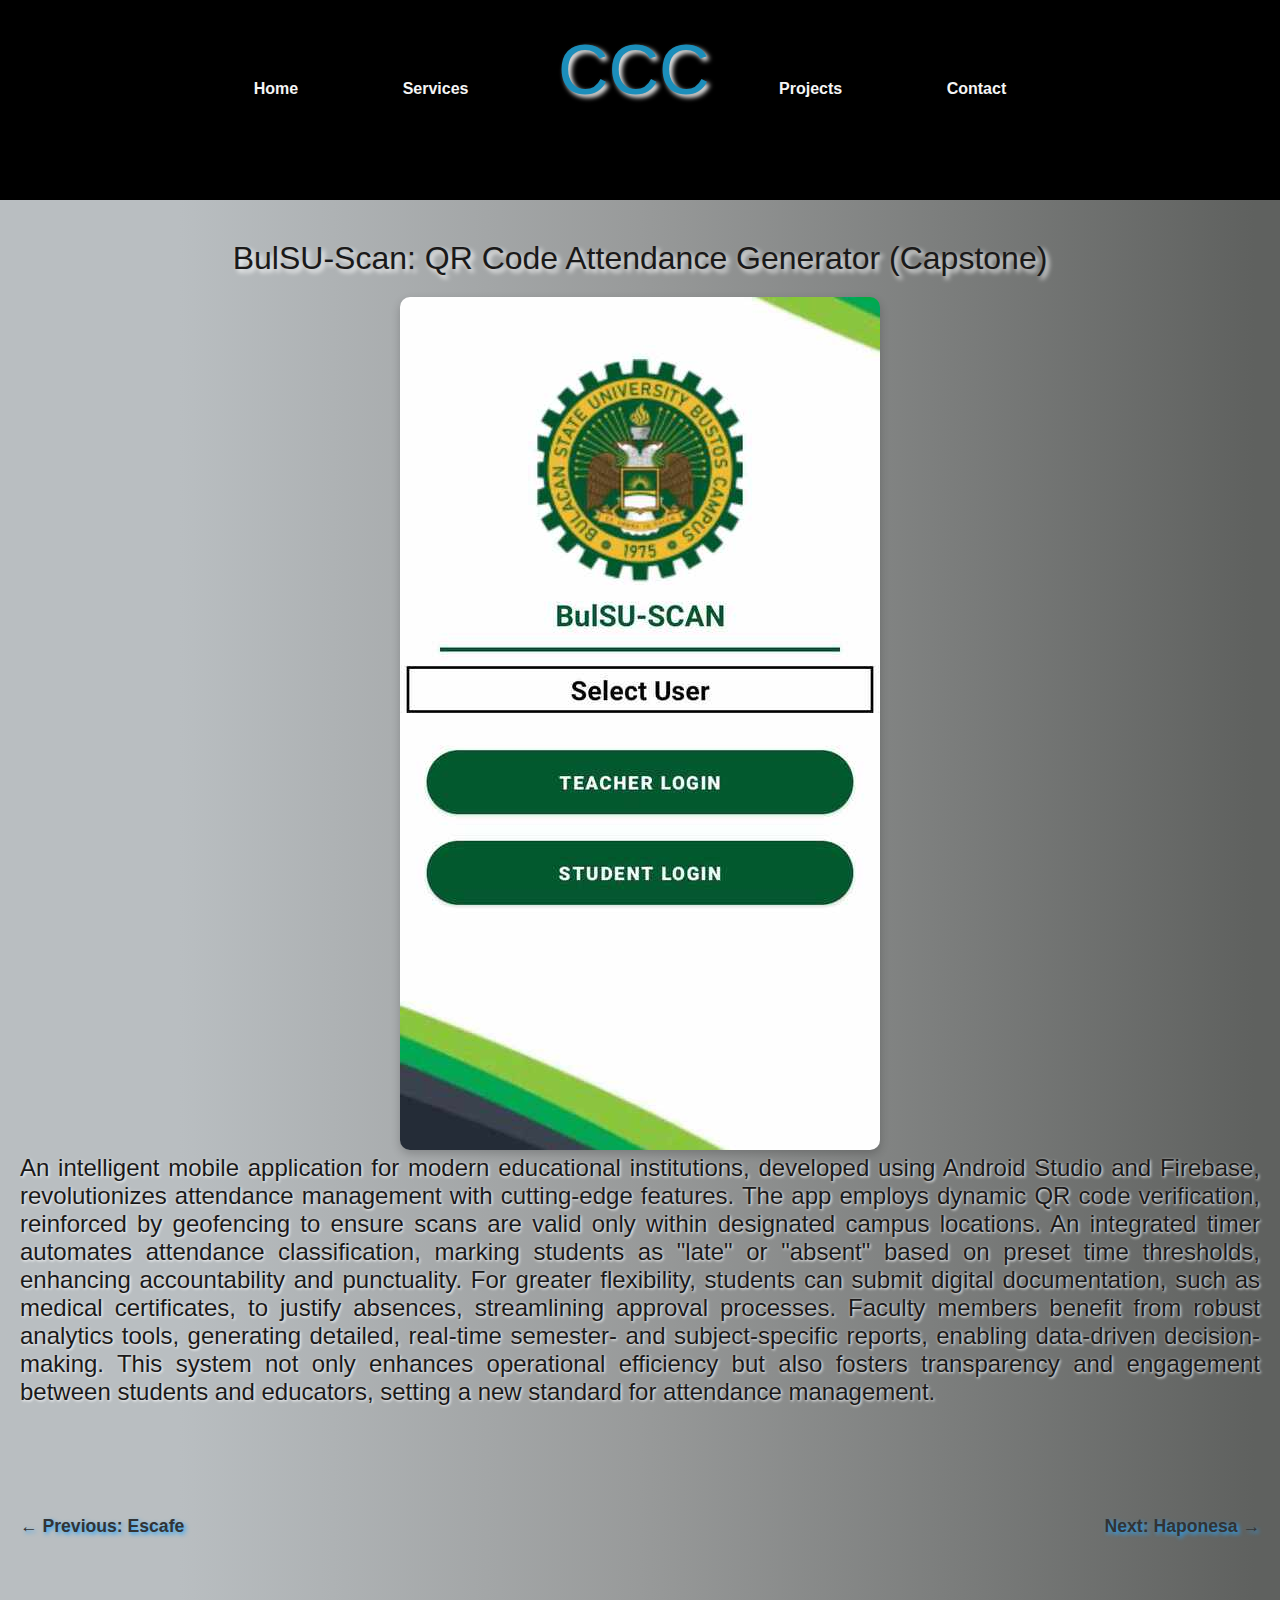
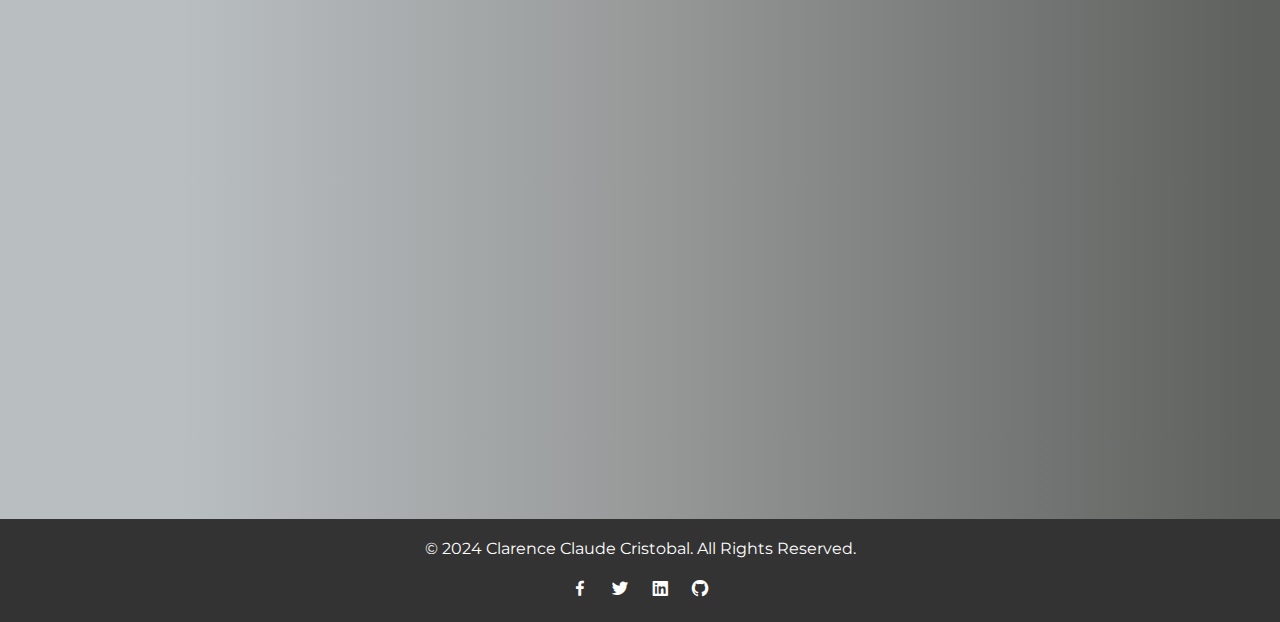
<file: bulsu.html>
<!DOCTYPE html>
<html lang="en">
<head>
    <meta charset="UTF-8">
    <meta name="viewport" content="width=device-width, initial-scale=1.0">
    <title>BulSU-Scan: QR Code Attendance Generator</title>
    <link rel="shortcut icon" type="image/png" href="images/icon.png">
    <link rel="preconnect" href="https://fonts.googleapis.com">
    <link rel="preconnect" href="https://fonts.gstatic.com" crossorigin>
    <link href="https://fonts.googleapis.com/css2?family=Montserrat:ital,wght@0,100..900;1,100..900&display=swap" rel="stylesheet">
    <link rel="stylesheet" href="style.css">
    <link href='https://unpkg.com/boxicons@2.1.4/css/boxicons.min.css' rel='stylesheet'>
    <link rel="stylesheet" href="https://cdnjs.cloudflare.com/ajax/libs/font-awesome/5.15.4/css/all.min.css">
</head>
<body>
<header>
    <nav class="nav">
        <div class="navi" id="home">
            <span class="menu-icon" id="menu-icon">&#9776;</span>
            <ul id="nav-ul">
                <li><a href="index.html">Home</a></li>
                <li><a href="#services">Services</a></li>
                <li><h1 class="ccc">CCC</h1></li>
                <li><a href="#porty">Projects</a></li>
                <li><a href="#contact-info">Contact</a></li>
            </ul>
        </div>
    </nav>
</header>

<main>
    <!-- Project Display -->
    <section class="project-display">
        <h1>BulSU-Scan: QR Code Attendance Generator (Capstone)</h1>
        <img src="images/BulSU-SCAN Home.jpg" alt="Bulsu-Scan Project">
        <p>An intelligent mobile application for modern educational institutions, developed using Android Studio and Firebase, revolutionizes attendance management with cutting-edge features. The app employs dynamic QR code verification, reinforced by geofencing to ensure scans are valid only within designated campus locations. An integrated timer automates attendance classification, marking students as "late" or "absent" based on preset time thresholds, enhancing accountability and punctuality.

            For greater flexibility, students can submit digital documentation, such as medical certificates, to justify absences, streamlining approval processes. Faculty members benefit from robust analytics tools, generating detailed, real-time semester- and subject-specific reports, enabling data-driven decision-making. This system not only enhances operational efficiency but also fosters transparency and engagement between students and educators, setting a new standard for attendance management.</p>

    </section>

    <!-- Navigation Buttons -->
    <section class="project-navigation">
        <!-- Previous Project -->
        <div class="nav-prev">
            <a href="escafe.html">
                <p>&larr; Previous: Escafe</p>
            </a>
        </div>

        <!-- Next Project -->
        <div class="nav-next">
            <a href="haponesa.html">
                <p>Next: Haponesa &rarr;</p>
            </a>
        </div>
    </section>
</main>
</main>

<!-- Contact Info -->
<div class="contact-info-section animate-on-scroll" id="contact-info">
    <h2>Contact Information</h2>
    <div class="contact-info">
        <div class="contact-item">
            <i class="fas fa-map-marker-alt"></i>
            <h4>Address</h4>
            <p>Santa Maria, Bulacan</p>
        </div>
        <div class="contact-item">
            <i class="fas fa-phone-alt"></i>
            <h4>Phone</h4>
            <p>+63 9285327549</p>
        </div>
        <div class="contact-item">
            <i class="fas fa-envelope"></i>
            <h4>Email</h4>
            <p>claudecloud9@gmail.com</p>
        </div>
    </div>
</div>

<!-- Footer -->
<footer>
    <div class="footer-content" id="contact">
        <p>&copy; 2024 Clarence Claude Cristobal. All Rights Reserved.</p>
        <ul class="socials">
            <li><a href="https://www.facebook.com/clarencecrstbl" target="_blank"><i class='bx bxl-facebook'></i></a></li>
            <li><a href="https://twitter.com/fallenclaudes" target="_blank"><i class='bx bxl-twitter'></i></a></li>
            <li><a href="https://www.linkedin.com/in/clarence-claude-cristobal-a99aab280/" target="_blank"><i class='bx bxl-linkedin-square'></i></a></li>
            <li><a href="https://github.com/fallenclaudes" target="_blank"><i class='bx bxl-github'></i></a></li>
        </ul>
        <script src="main.js"></script>
    </div>
</footer>
</body>
</html>
</file>
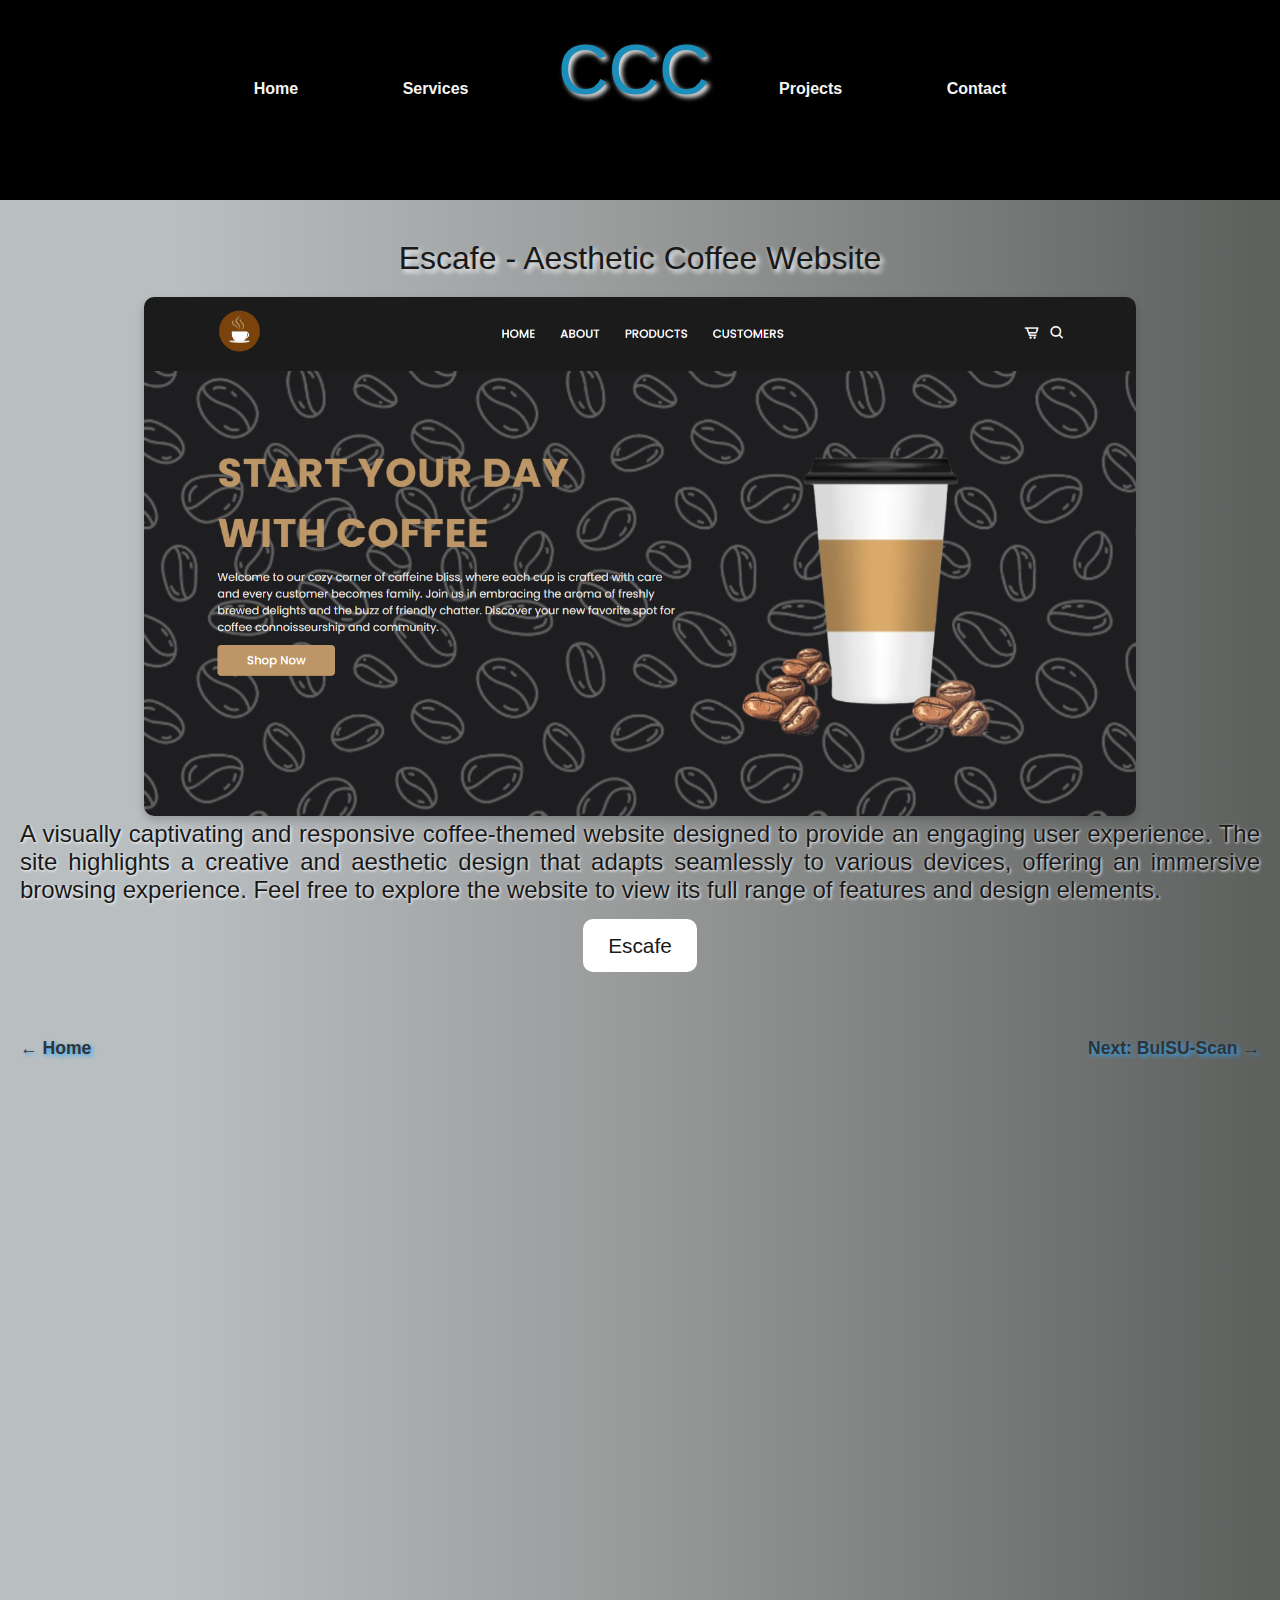
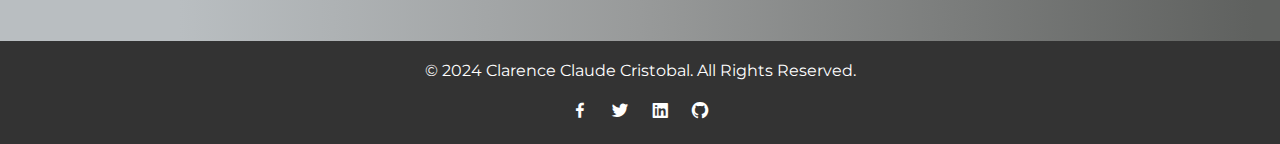
<file: escafe.html>
<!DOCTYPE html>
<html lang="en">
<head>
    <meta charset="UTF-8">
    <meta name="viewport" content="width=device-width, initial-scale=1.0">
    <title>Escafe - Coffee Website</title>
    <link rel="shortcut icon" type="image/png" href="images/icon.png">
    <link rel="preconnect" href="https://fonts.googleapis.com">
    <link rel="preconnect" href="https://fonts.gstatic.com" crossorigin>
    <link href="https://fonts.googleapis.com/css2?family=Montserrat:ital,wght@0,100..900;1,100..900&display=swap" rel="stylesheet">
    <link rel="stylesheet" href="style.css">
    <link href='https://unpkg.com/boxicons@2.1.4/css/boxicons.min.css' rel='stylesheet'>
    <link rel="stylesheet" href="https://cdnjs.cloudflare.com/ajax/libs/font-awesome/5.15.4/css/all.min.css">
</head>
<body>
<header>
    <nav class="nav">
        <div class="navi" id="home">
            <span class="menu-icon" id="menu-icon">&#9776;</span>
            <ul id="nav-ul">
                <li><a href="index.html">Home</a></li>
                <li><a href="#services">Services</a></li>
                <li><h1 class="ccc">CCC</h1></li>
                <li><a href="#porty">Projects</a></li>
                <li><a href="#contact-info">Contact</a></li>
            </ul>
        </div>
    </nav>
</header>

<main>
    <!-- Project Display -->
    <section class="project-display">
        <h1>Escafe - Aesthetic Coffee Website</h1>
        <img src="images/escafe home.png" alt="Escafe Project">
        <p>A visually captivating and responsive coffee-themed website designed to provide an engaging user experience. The site highlights a creative and aesthetic design that adapts seamlessly to various devices, offering an immersive browsing experience. Feel free to explore the website to view its full range of features and design elements.</p>

        <a href="https://escafe.netlify.app">Escafe</a>
    </section>

    <!-- Navigation Buttons -->
    <section class="project-navigation">
        <!-- Previous Project -->
        <div class="nav-prev">
            <a href="index.html">
                <p>&larr; Home</p>
            </a>
        </div>

        <!-- Next Project -->
        <div class="nav-next">
            <a href="bulsu.html">
                <p>Next: BulSU-Scan &rarr;</p>
            </a>
        </div>
    </section>
</main>
</main>

<!-- Contact Info -->
<div class="contact-info-section animate-on-scroll" id="contact-info">
    <h2>Contact Information</h2>
    <div class="contact-info">
        <div class="contact-item">
            <i class="fas fa-map-marker-alt"></i>
            <h4>Address</h4>
            <p>Santa Maria, Bulacan</p>
        </div>
        <div class="contact-item">
            <i class="fas fa-phone-alt"></i>
            <h4>Phone</h4>
            <p>+63 9285327549</p>
        </div>
        <div class="contact-item">
            <i class="fas fa-envelope"></i>
            <h4>Email</h4>
            <p>claudecloud9@gmail.com</p>
        </div>
    </div>
</div>

<!-- Footer -->
<footer>
    <div class="footer-content" id="contact">
        <p>&copy; 2024 Clarence Claude Cristobal. All Rights Reserved.</p>
        <ul class="socials">
            <li><a href="https://www.facebook.com/clarencecrstbl" target="_blank"><i class='bx bxl-facebook'></i></a></li>
            <li><a href="https://twitter.com/fallenclaudes" target="_blank"><i class='bx bxl-twitter'></i></a></li>
            <li><a href="https://www.linkedin.com/in/clarence-claude-cristobal-a99aab280/" target="_blank"><i class='bx bxl-linkedin-square'></i></a></li>
            <li><a href="https://github.com/fallenclaudes" target="_blank"><i class='bx bxl-github'></i></a></li>
        </ul>
        <script src="main.js"></script>
    </div>
</footer>
</body>
</html>
</file>
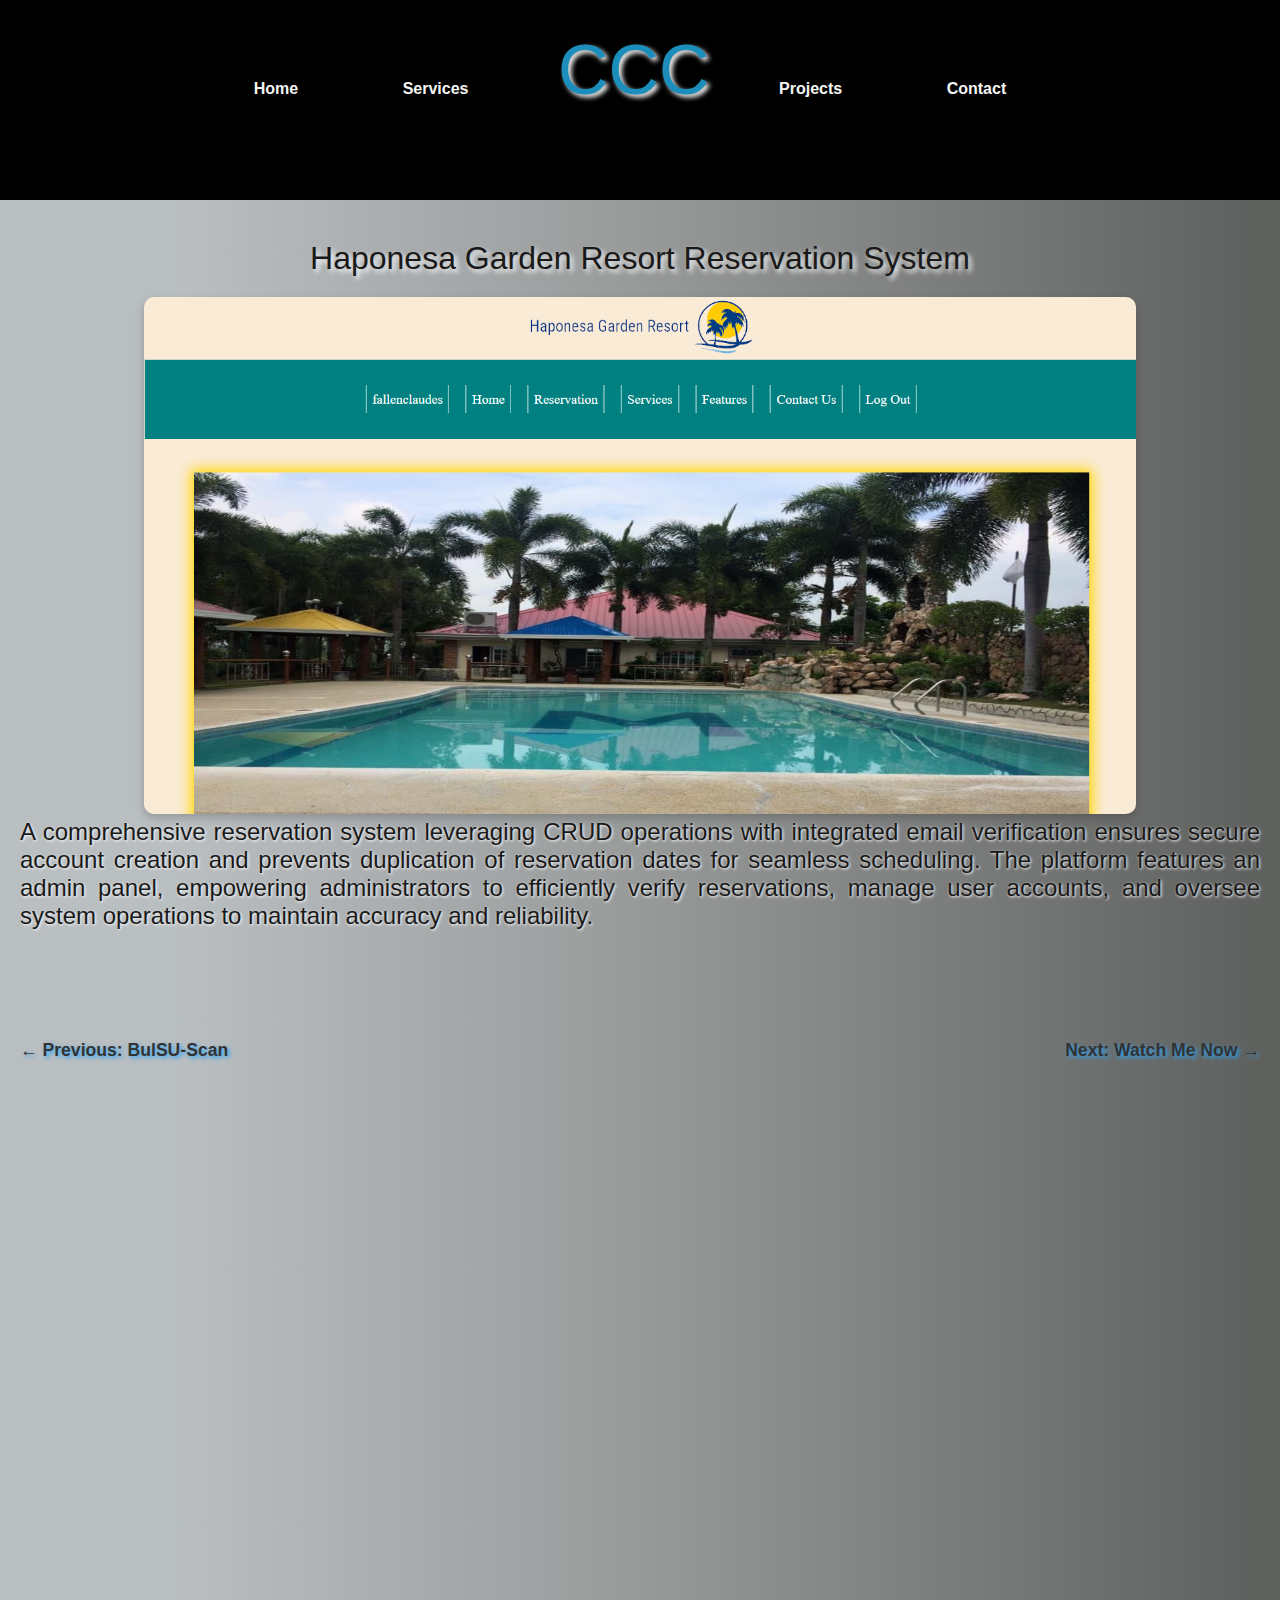
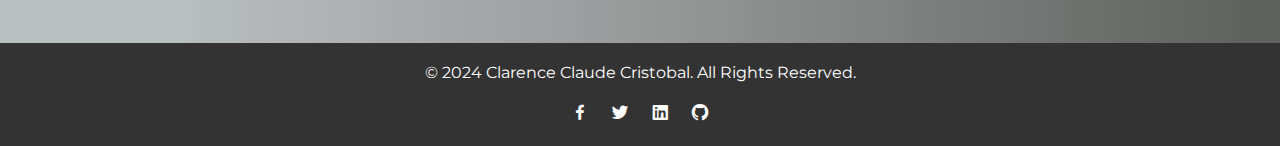
<file: haponesa.html>
<!DOCTYPE html>
<html lang="en">
<head>
    <meta charset="UTF-8">
    <meta name="viewport" content="width=device-width, initial-scale=1.0">
    <title>Haponesa Reservation System</title>
    <link rel="shortcut icon" type="image/png" href="images/icon.png">
    <link rel="preconnect" href="https://fonts.googleapis.com">
    <link rel="preconnect" href="https://fonts.gstatic.com" crossorigin>
    <link href="https://fonts.googleapis.com/css2?family=Montserrat:ital,wght@0,100..900;1,100..900&display=swap" rel="stylesheet">
    <link rel="stylesheet" href="style.css">
    <link href='https://unpkg.com/boxicons@2.1.4/css/boxicons.min.css' rel='stylesheet'>
    <link rel="stylesheet" href="https://cdnjs.cloudflare.com/ajax/libs/font-awesome/5.15.4/css/all.min.css">
</head>
<body>
<header>
    <nav class="nav">
        <div class="navi" id="home">
            <span class="menu-icon" id="menu-icon">&#9776;</span>
            <ul id="nav-ul">
                <li><a href="index.html">Home</a></li>
                <li><a href="#services">Services</a></li>
                <li><h1 class="ccc">CCC</h1></li>
                <li><a href="#porty">Projects</a></li>
                <li><a href="#contact-info">Contact</a></li>
            </ul>
        </div>
    </nav>
</header>

<main>
    <!-- Project Display -->
    <section class="project-display">
        <h1>Haponesa Garden Resort Reservation System</h1>
        <img src="images/Homepage Haponesa Reservation System.png" alt="Haponesa Project">
        <p> A comprehensive reservation system leveraging CRUD operations with integrated email verification ensures secure account creation and prevents duplication of reservation dates for seamless scheduling. The platform features an admin panel, empowering administrators to efficiently verify reservations, manage user accounts, and oversee system operations to maintain accuracy and reliability.</p>

    </section>

    <!-- Navigation Buttons -->
    <section class="project-navigation">
        <!-- Previous Project -->
        <div class="nav-prev">
            <a href="bulsu.html">
                <p>&larr; Previous: BulSU-Scan</p>
            </a>
        </div>

        <!-- Next Project -->
        <div class="nav-next">
            <a href="watchmenow.html">
                <p>Next: Watch Me Now &rarr;</p>
            </a>
        </div>
    </section>
</main>
</main>

<!-- Contact Info -->
<div class="contact-info-section animate-on-scroll" id="contact-info">
    <h2>Contact Information</h2>
    <div class="contact-info">
        <div class="contact-item">
            <i class="fas fa-map-marker-alt"></i>
            <h4>Address</h4>
            <p>Santa Maria, Bulacan</p>
        </div>
        <div class="contact-item">
            <i class="fas fa-phone-alt"></i>
            <h4>Phone</h4>
            <p>+63 9285327549</p>
        </div>
        <div class="contact-item">
            <i class="fas fa-envelope"></i>
            <h4>Email</h4>
            <p>claudecloud9@gmail.com</p>
        </div>
    </div>
</div>

<!-- Footer -->
<footer>
    <div class="footer-content" id="contact">
        <p>&copy; 2024 Clarence Claude Cristobal. All Rights Reserved.</p>
        <ul class="socials">
            <li><a href="https://www.facebook.com/clarencecrstbl" target="_blank"><i class='bx bxl-facebook'></i></a></li>
            <li><a href="https://twitter.com/fallenclaudes" target="_blank"><i class='bx bxl-twitter'></i></a></li>
            <li><a href="https://www.linkedin.com/in/clarence-claude-cristobal-a99aab280/" target="_blank"><i class='bx bxl-linkedin-square'></i></a></li>
            <li><a href="https://github.com/fallenclaudes" target="_blank"><i class='bx bxl-github'></i></a></li>
        </ul>
        <script src="main.js"></script>
    </div>
</footer>
</body>
</html>
</file>
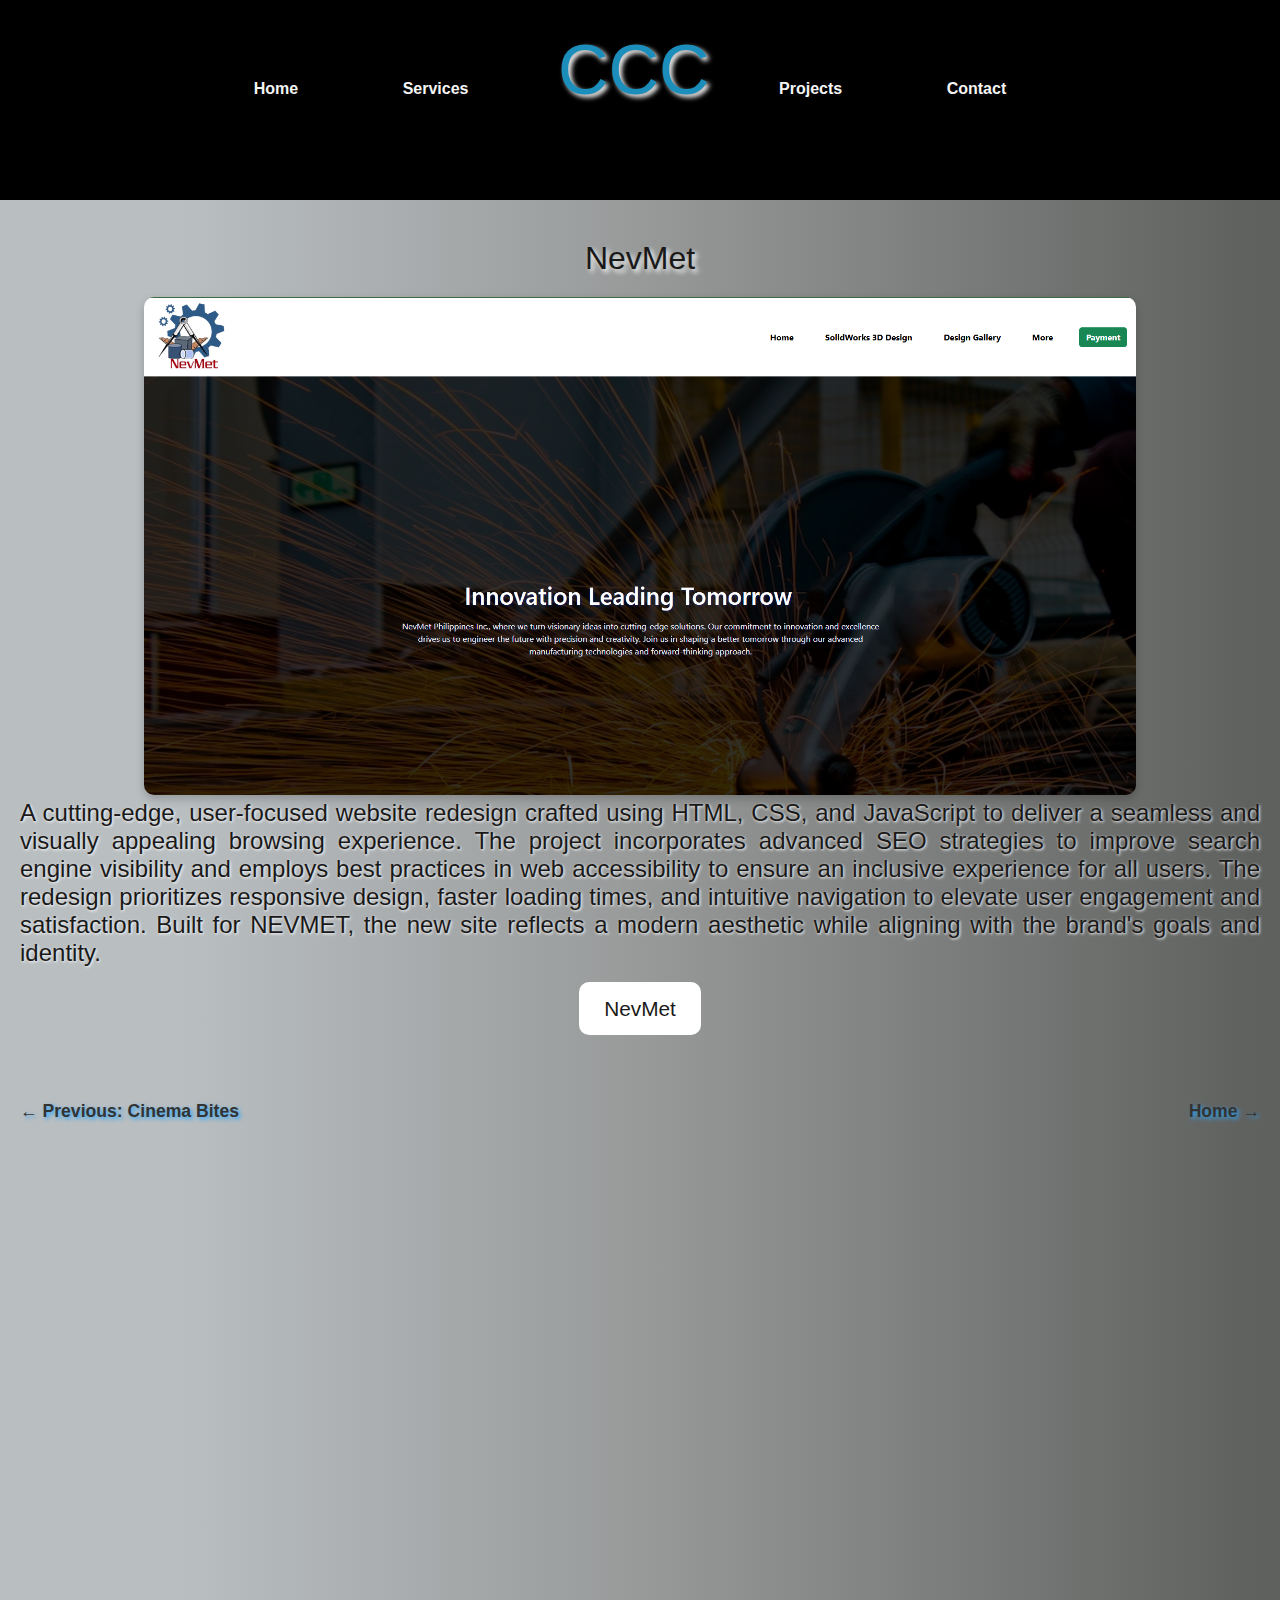
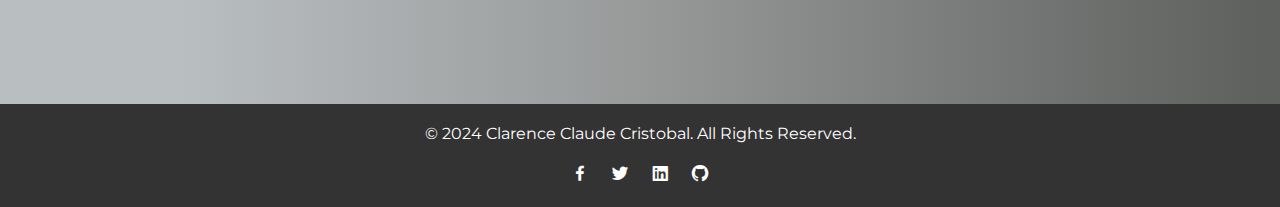
<file: nevmet.html>
<!DOCTYPE html>
<html lang="en">
<head>
    <meta charset="UTF-8">
    <meta name="viewport" content="width=device-width, initial-scale=1.0">
    <title>NevMet</title>
    <link rel="shortcut icon" type="image/png" href="images/icon.png">
    <link rel="preconnect" href="https://fonts.googleapis.com">
    <link rel="preconnect" href="https://fonts.gstatic.com" crossorigin>
    <link href="https://fonts.googleapis.com/css2?family=Montserrat:ital,wght@0,100..900;1,100..900&display=swap" rel="stylesheet">
    <link rel="stylesheet" href="style.css">
    <link href='https://unpkg.com/boxicons@2.1.4/css/boxicons.min.css' rel='stylesheet'>
    <link rel="stylesheet" href="https://cdnjs.cloudflare.com/ajax/libs/font-awesome/5.15.4/css/all.min.css">
</head>
<body>
<header>
    <nav class="nav">
        <div class="navi" id="home">
            <span class="menu-icon" id="menu-icon">&#9776;</span>
            <ul id="nav-ul">
                <li><a href="index.html">Home</a></li>
                <li><a href="#services">Services</a></li>
                <li><h1 class="ccc">CCC</h1></li>
                <li><a href="#porty">Projects</a></li>
                <li><a href="#contact-info">Contact</a></li>
            </ul>
        </div>
    </nav>
</header>

<main>
    <!-- Project Display -->
    <section class="project-display">
        <h1>NevMet</h1>
        <img src="images/nevmet.png" alt="NevMet Project">
        <p>A cutting-edge, user-focused website redesign crafted using HTML, CSS, and JavaScript to deliver a seamless and visually appealing browsing experience. The project incorporates advanced SEO strategies to improve search engine visibility and employs best practices in web accessibility to ensure an inclusive experience for all users. The redesign prioritizes responsive design, faster loading times, and intuitive navigation to elevate user engagement and satisfaction. Built for NEVMET, the new site reflects a modern aesthetic while aligning with the brand's goals and identity.</p>
        <a href="https://www.nevmet.com/">NevMet</a>
    </section>

    <!-- Navigation Buttons -->
    <section class="project-navigation">
        <!-- Previous Project -->
        <div class="nav-prev">
            <a href="cinemabites.html">
                <p>&larr; Previous: Cinema Bites</p>
            </a>
        </div>

        <!-- Next Project -->
        <div class="nav-next">
            <a href="index.html">
                <p>Home &rarr;</p>
            </a>
        </div>
    </section>
</main>
</main>

<!-- Contact Info -->
<div class="contact-info-section animate-on-scroll" id="contact-info">
    <h2>Contact Information</h2>
    <div class="contact-info">
        <div class="contact-item">
            <i class="fas fa-map-marker-alt"></i>
            <h4>Address</h4>
            <p>Santa Maria, Bulacan</p>
        </div>
        <div class="contact-item">
            <i class="fas fa-phone-alt"></i>
            <h4>Phone</h4>
            <p>+63 9285327549</p>
        </div>
        <div class="contact-item">
            <i class="fas fa-envelope"></i>
            <h4>Email</h4>
            <p>claudecloud9@gmail.com</p>
        </div>
    </div>
</div>

<!-- Footer -->
<footer>
    <div class="footer-content" id="contact">
        <p>&copy; 2024 Clarence Claude Cristobal. All Rights Reserved.</p>
        <ul class="socials">
            <li><a href="https://www.facebook.com/clarencecrstbl" target="_blank"><i class='bx bxl-facebook'></i></a></li>
            <li><a href="https://twitter.com/fallenclaudes" target="_blank"><i class='bx bxl-twitter'></i></a></li>
            <li><a href="https://www.linkedin.com/in/clarence-claude-cristobal-a99aab280/" target="_blank"><i class='bx bxl-linkedin-square'></i></a></li>
            <li><a href="https://github.com/fallenclaudes" target="_blank"><i class='bx bxl-github'></i></a></li>
        </ul>
        <script src="main.js"></script>
    </div>
</footer>
</body>
</html>
</file>
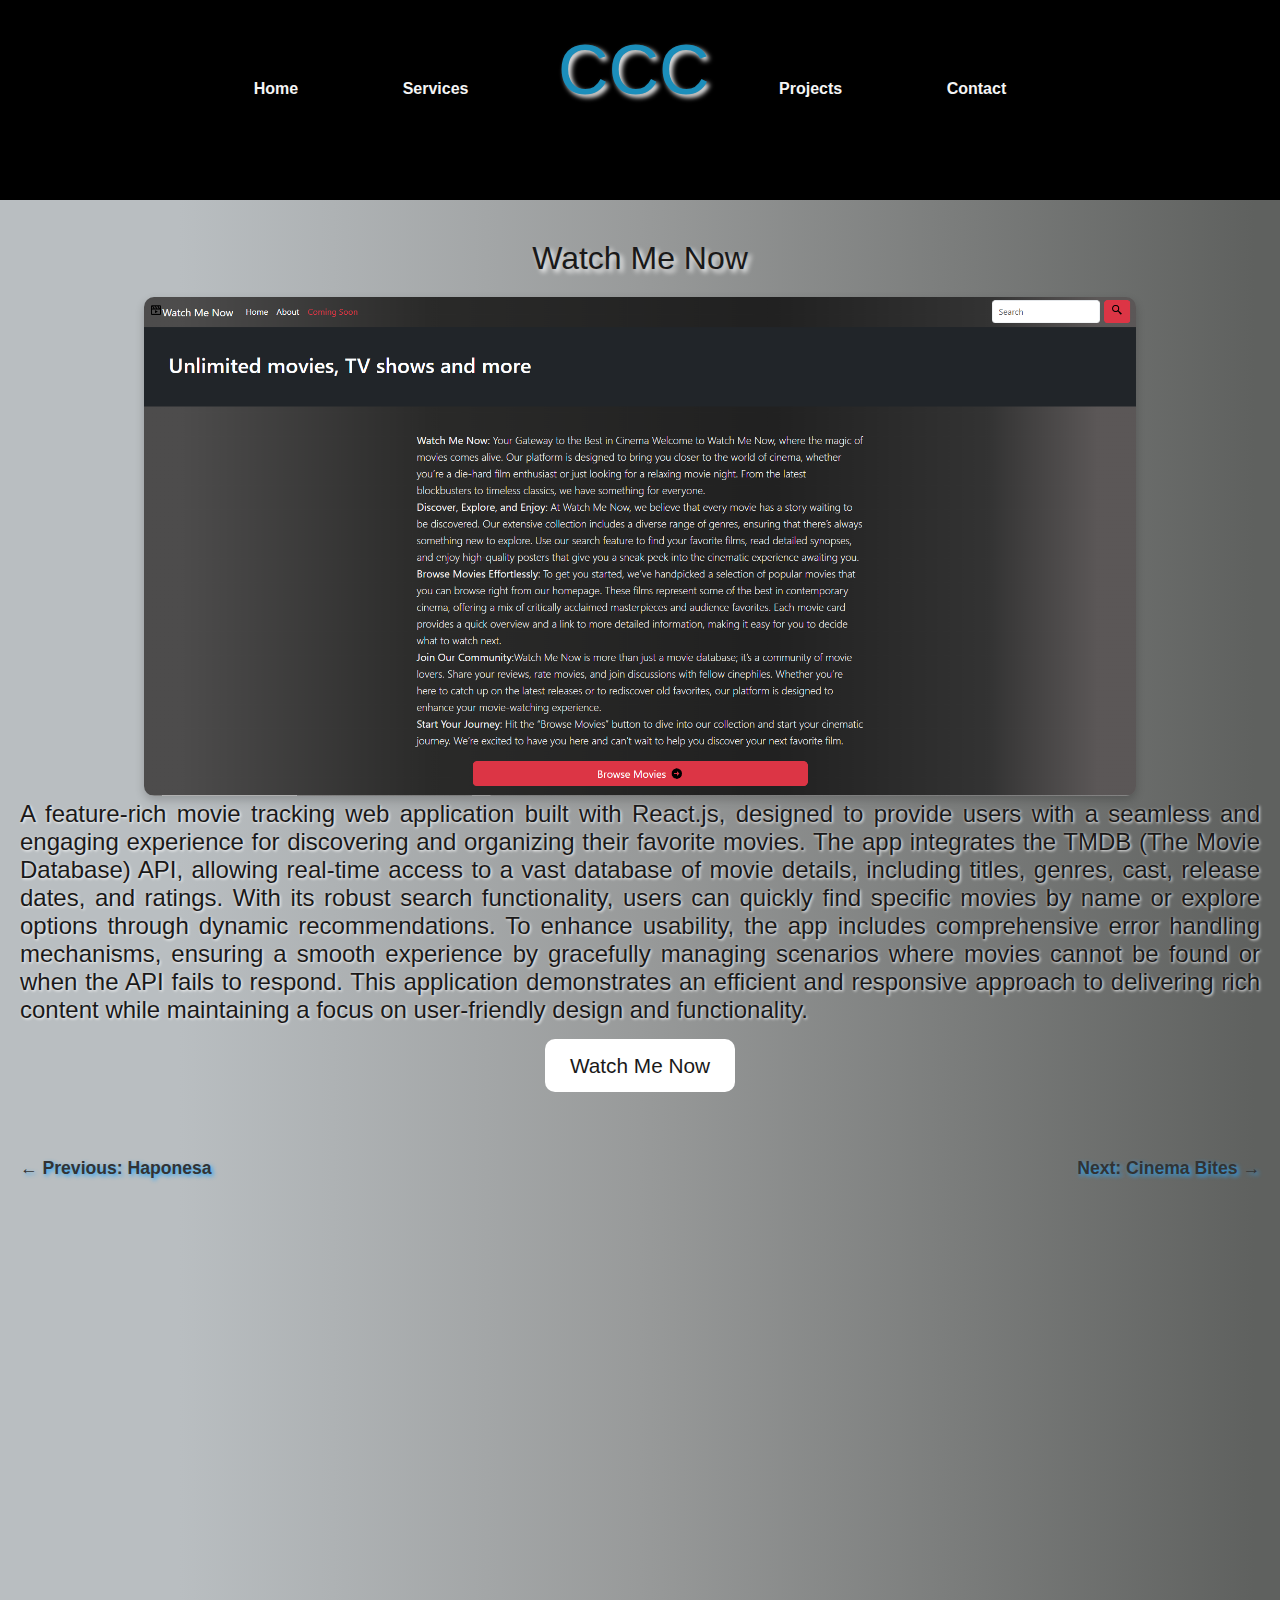
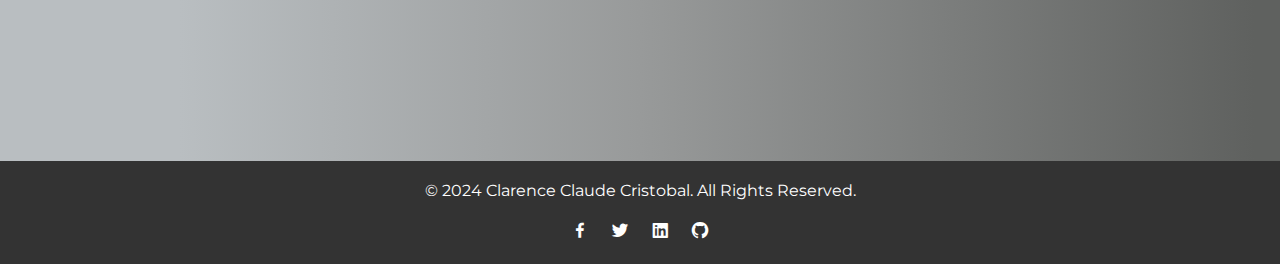
<file: watchmenow.html>
<!DOCTYPE html>
<html lang="en">
<head>
    <meta charset="UTF-8">
    <meta name="viewport" content="width=device-width, initial-scale=1.0">
    <title>Watch Me Now</title>
    <link rel="shortcut icon" type="image/png" href="images/icon.png">
    <link rel="preconnect" href="https://fonts.googleapis.com">
    <link rel="preconnect" href="https://fonts.gstatic.com" crossorigin>
    <link href="https://fonts.googleapis.com/css2?family=Montserrat:ital,wght@0,100..900;1,100..900&display=swap" rel="stylesheet">
    <link rel="stylesheet" href="style.css">
    <link href='https://unpkg.com/boxicons@2.1.4/css/boxicons.min.css' rel='stylesheet'>
    <link rel="stylesheet" href="https://cdnjs.cloudflare.com/ajax/libs/font-awesome/5.15.4/css/all.min.css">
</head>
<body>
<header>
    <nav class="nav">
        <div class="navi" id="home">
            <span class="menu-icon" id="menu-icon">&#9776;</span>
            <ul id="nav-ul">
                <li><a href="index.html">Home</a></li>
                <li><a href="#services">Services</a></li>
                <li><h1 class="ccc">CCC</h1></li>
                <li><a href="#porty">Projects</a></li>
                <li><a href="#contact-info">Contact</a></li>
            </ul>
        </div>
    </nav>
</header>

<main>
    <!-- Project Display -->
    <section class="project-display">
        <h1>Watch Me Now</h1>
        <img src="images/watch me now.png" alt="Haponesa Project">
        <p> A feature-rich movie tracking web application built with React.js, designed to provide users with a seamless and engaging experience for discovering and organizing their favorite movies. The app integrates the TMDB (The Movie Database) API, allowing real-time access to a vast database of movie details, including titles, genres, cast, release dates, and ratings. With its robust search functionality, users can quickly find specific movies by name or explore options through dynamic recommendations. To enhance usability, the app includes comprehensive error handling mechanisms, ensuring a smooth experience by gracefully managing scenarios where movies cannot be found or when the API fails to respond. This application demonstrates an efficient and responsive approach to delivering rich content while maintaining a focus on user-friendly design and functionality.</p>
        <a href="https://watchmenow.netlify.app">Watch Me Now</a>
    </section>

    <!-- Navigation Buttons -->
    <section class="project-navigation">
        <!-- Previous Project -->
        <div class="nav-prev">
            <a href="haponesa.html">
                <p>&larr; Previous: Haponesa</p>
            </a>
        </div>

        <!-- Next Project -->
        <div class="nav-next">
            <a href="cinemabites.html">
                <p>Next: Cinema Bites &rarr;</p>
            </a>
        </div>
    </section>
</main>
</main>

<!-- Contact Info -->
<div class="contact-info-section animate-on-scroll" id="contact-info">
    <h2>Contact Information</h2>
    <div class="contact-info">
        <div class="contact-item">
            <i class="fas fa-map-marker-alt"></i>
            <h4>Address</h4>
            <p>Santa Maria, Bulacan</p>
        </div>
        <div class="contact-item">
            <i class="fas fa-phone-alt"></i>
            <h4>Phone</h4>
            <p>+63 9285327549</p>
        </div>
        <div class="contact-item">
            <i class="fas fa-envelope"></i>
            <h4>Email</h4>
            <p>claudecloud9@gmail.com</p>
        </div>
    </div>
</div>

<!-- Footer -->
<footer>
    <div class="footer-content" id="contact">
        <p>&copy; 2024 Clarence Claude Cristobal. All Rights Reserved.</p>
        <ul class="socials">
            <li><a href="https://www.facebook.com/clarencecrstbl" target="_blank"><i class='bx bxl-facebook'></i></a></li>
            <li><a href="https://twitter.com/fallenclaudes" target="_blank"><i class='bx bxl-twitter'></i></a></li>
            <li><a href="https://www.linkedin.com/in/clarence-claude-cristobal-a99aab280/" target="_blank"><i class='bx bxl-linkedin-square'></i></a></li>
            <li><a href="https://github.com/fallenclaudes" target="_blank"><i class='bx bxl-github'></i></a></li>
        </ul>
        <script src="main.js"></script>
    </div>
</footer>
</body>
</html>
</file>
<file: style.css>
body{
    background: rgb(185,190,193);
    background: linear-gradient(90deg, rgba(185,190,193,1) 14%, rgba(152,154,154,1) 50%, rgba(95,97,95,1) 98%);
    font-family: 'Gill Sans', 'Gill Sans MT', Calibri, 'Trebuchet MS', sans-serif;
    min-height: 110vh;
    margin: 0;
    padding: 0;

}
* {
    margin: 0;
    padding: 0;
    box-sizing: border-box;
}
/* Animation Effects */
@keyframes typing {
    from { width: 0; }
    to { width: 100%; }
}

@keyframes blink-caret {
    0% { border-color: rgb(255, 255, 255); }
    50% { border-color: transparent; }
    100% { border-color: rgb(255, 255, 255); }
}

@keyframes slide-in-right {
    from {
        transform: translateX(-100%);
        opacity: 0;
    }
    to {
        transform: translateX(0);
        opacity: 1;
    }

    
}
@keyframes blink {

    0%, 100% {
        border-color: transparent;
       
    }
    50% {
        border-color: rgb(255, 255, 255);
    }
  }


  
.typewriter-text {
    display: inline-block;
    border-right: 2px solid #ffffff; /* Typewriter cursor */
    white-space: nowrap;
    overflow: hidden;
    animation: blink 0.7s step-end infinite;

  }



.typewriter-effect {
    display: inline-block;
    font-family: 'Montserrat', sans-serif;
    overflow: hidden; /* Ensures the content is hidden until animated */
    white-space: nowrap; /* Keeps the text on a single line */
    border-right: 5px solid rgb(255, 255, 255); /* Adds a caret */
    width: 0; /* Initial width is zero */
    animation: typing 4s steps(30, end) forwards, blink-caret 0.75s step-end infinite; /* Typing effect */
    animation-fill-mode: forwards; /* Ensures animation stays at the end state */
}

/* Stop the caret blinking after typing is done */
.typing-complete {
    width: 100%; 
    text-decoration: underline;
    border-right: none; /* Remove the caret */
    animation: none; /* Stop all animations */
}
.menu-icon {
    display: none;
    cursor: pointer;
    font-size: 30px;
    color: white;
  }

.nav {
    text-align: center;
    height: 200px;
    margin: 0 auto;
    padding: 0;
    
}

.nav ul {
    padding: 0;
    margin: 0;
    list-style: none;
}

.nav li {
    display: inline-block;
    padding: 30px 15px;
    margin-left: 10px;
    margin-right: 10px;
}

.nav li a {
    font-family: Verdana, Geneva, Tahoma, sans-serif;
    text-decoration: none;
    font-weight: bold;
    color: whitesmoke;
    padding: 10px 15px;
    margin-right: 20px;
    position: relative; 
}

.nav li a::before {
    content: '';
    position: absolute;
    top: 0;
    left: 0;
    width: 100%;
    height: 100%;
    background-color: rgb(70, 212, 255);
    border-radius: 10px;
    opacity: 0;
    transition: opacity 0.7s ease-in-out;
    z-index: -1;
}

.nav li a:hover::before {
    opacity: 1; 
}

.nav li a:hover {
    color: black;
    z-index: 1;
}
.ccc{
    font-weight: 500;
    font-size: 70px;
    color: rgb(27, 142, 187);
    text-shadow: 3px 3px 5px rgb(255, 255, 255);
}

h1{
    font-weight: 500;
    font-size: 70px;
    color: rgb(27, 142, 187);
    text-shadow: 3px 3px 5px rgb(255, 255, 255);
}
.navi {

    margin: 0 auto;
    padding: 0;
    height: 200px;
    background-color: black;

  
}
.montserrat {
    font-family: "Montserrat", sans-serif;
    font-optical-sizing: auto;
    font-weight: 300;
    font-size: 45px;
    font-style: normal;
  }

  .info-container{

    background: linear-gradient(rgba(0, 0, 0, 0.8), rgba(0, 0, 0, 0.8)), url("./images/code.jpg") center/cover no-repeat;
    height: 100vh; /* Set height to 100vh to cover full screen */
    display: flex; /* Use flexbox to center content */
    align-items: center; /* Center content vertically */
    justify-content: center; /* Center content horizontally */
    padding: 0; /* Add some padding */
    margin: 0; /* Remove default margins */
    
  }
  .mine {
    max-width: 800px; /* Limit the width to make it fit better */
    text-align: left;
    margin: 0 auto;
    
    margin-right: 35%;
    padding: 20px;
  color:white;
    border-radius: 10px; /* Rounded corners */
}


.introskill{

   
        text-align: left;
        height: 100px;
        
    
}
.introskill li {

    display: inline-block;
    padding: 10px 15px;
    margin-left: 10px;
    margin-right: 10px;
    text-decoration-line: underline; 
    text-decoration-style: wavy;    
    text-decoration-color: rgb(30, 221, 255);


}
.mine h2 .hi{

    color: rgb(34, 122, 163);
    text-shadow: 2px 2px 5px rgba(120, 192, 243);
    
}
.talk {
    margin-left: 10px;
    padding: 10px 15px;
    height: 50px;
    width: 250px;
    border: 2px solid rgb(248, 248, 248);
    border-radius: 70px 70px 70px 70px;
    transition: background-color 0.5s, color 0.5s; 
}
.talk, .resume-button {
    padding: 10px 20px;
    font-size: 16px;
    border-radius: 70px;
    text-align: center;
    cursor: pointer;
    transition: all 0.3s;
}
.talk a {
    font-size: 16px;
    text-align: center;
    font-weight: 500;
    text-decoration: none;
    color: rgb(255, 255, 255);
    display: block; 
    height: 100%; 
    width: 100%; 
    line-height: 25px; 
}

.talk:hover {
    border: 2px solid rgb(255, 255, 255);
    background-color: rgb(255, 255, 255);
    color: white;
}

.talk:hover a {
    color: rgb(0, 0, 0);
}
.lets{

    position: absolute;
    height: 50px;
    width: 250px;
    border: 2px rgba(27, 142, 187, 0.8);
    border-radius: 70px 70px 70px 70px;
    color: white;
    padding: 15px 10px;
    text-align: center;
    top: 55%;
    left: 50%;
    bottom: 50%;
    right: 75%;
    background-color: rgba(27, 142, 187, 0.3);
}

.me {

    height: 300px;
    width: 300px;
    border-radius: 50%;
    background-color: black;
    margin-left: 70%;
    position: absolute;
    top: 45%;
    left: 0;
    right: 0;
    bottom: 50%;
    background-image: url("images/ako.jpg");
    background-size: cover;

}



.skills-section {
    width: 80%;
    max-width: 800px;
    margin: 0 auto;
    padding: 50px 0;
    text-align: center;
  }
  
  .skills-section h2 {
    font-size: 2.5em;
    margin-bottom: 40px;
    color: #167bb6;
    text-shadow: 2px 2px 5px rgb(254, 255, 255);
  }
  
  .skill {
    margin-bottom: 30px;
  }
  
  .skill h3 {
    margin-bottom: 10px;
    color: #0e71aa;
    font-size: 1.5em;
  }
  
  .progress-bar {
    width: 100%;
    background-color: #e0e0e0;
    border-radius: 30px;
    overflow: hidden;
    height: 30px;
    margin-top: 10px;
    box-shadow: inset 0 0 5px #aaa;
    position: relative;
  }
  
  .progress {
    height: 30px;
    background: linear-gradient(90deg, #063f5a, #046ba7);
    width: 0;
    border-radius: 30px;
    display: flex;
    align-items: center;
    justify-content: flex-end;
    padding-right: 10px;
    transition: width 1.5s ease;
  }
  
  .progress-text {
    color: rgb(18, 19, 19);
    font-weight: bold;
    position: absolute;
    right: 10px;
    font-size: 1em;
    transition: opacity 1.5s ease;
    opacity: 0;
  }

.serv {
    text-align: center;
    display: inline-block;
    background-color: black;
    color: white;
    width: 100%;
    height: 100px;
    text-decoration: none;
}

.serv ul {
    display: flex;
    list-style-type: none;
    padding: 0;
    margin-top: 40px;
    justify-content: center;
}

.serv ul li {
    opacity: 0; /* Start with elements hidden */
    transform: translateX(-100%); /* Start elements off-screen to the left */
    transition: transform 1s ease-out, opacity 1s ease-out; /* Smooth transition */
    margin: 0 20px;
    position: relative;
    padding-left: 20px;
}

.serv ul li.scroll-in { /* Class to trigger the slide-in animation */
    animation: slide-in-right 1s forwards; /* Play slide-in animation */
}

.animate-on-scroll {
    opacity: 0;
    transform: translateY(20px);
    transition: opacity 1s ease-out, transform 1s ease-out;
  }
  
  
  .animate-on-scroll.visible {
    opacity: 1;
    transform: translateY(0);
  }
  

.serv ul li::before {
    text-decoration: none;
    position: absolute;
    left: 0;
    color: white;
    font-size: 1.5em;
    top: 50%;
    transform: translateY(-50%);
}

.serv ul li h2 {
    margin: 0;
    font-size: 1.2rem;
    font-weight: normal;
}
.services h1{

    text-align: center;
    margin-top: 30px;

}
.services h3{

    font-weight: 400;
    font-size: 20px;
    text-shadow: 2px 2px 5px rgb(80, 178, 235);
    text-align: center;
}
#servgrid{

    display: grid;
    grid-template-columns: 400px 400px 400px;
    grid-column-gap: 20px;
    grid-row-gap: 20px;
    height: 200px;
    margin-top: 5%;
    margin-left: 17%;
    margin-right: 10%;
    width: 1200px;
   
   
}
.svgrid{


    padding: 50px 50px;
    text-align: center;
    font-weight: 800;
    font-size: 20px;
    background-color: rgba(32, 124, 185, 0.7);
    border: 1px solid rgb(80, 178, 235);
    border-radius: 20px;
}
.svgrid:hover{
    
    background-color: rgba(212, 221, 224, 0.521);

}

.svgrid img{

    margin-right: 2%;
    height: 20px;
    width: 20px;
}




.portfko{

    text-align: center;
    margin-top: 150px;
    margin-bottom: 50px;
}

#port3{
    font-weight: 400;
    font-size: 20px;
    text-shadow: 2px 2px 5px rgb(80, 178, 235);
    text-align: center;
}
.portfolio {
    display: grid;
    grid-template-columns: repeat(3, 1fr); /* Fixed 3 columns for larger screens */
    gap: 20px;
    margin: 20px auto;
    padding: 20px;
    max-width: 1200px; /* Center the grid and limit width for better aesthetics */
  }
  
  .portc {
    background-color: rgba(48, 40, 29, 0.719);
    border: 2px solid rgb(80, 178, 235);
    border-radius: 10px;
    padding: 20px;
    text-align: center;
    transition: transform 0.3s ease, box-shadow 0.3s ease;
    box-shadow: 0 6px 12px rgba(255, 255, 255, 0.7);
  }
  
  .portc:hover {
    transform: scale(1.08);
    box-shadow: 0 12px 24px rgb(255, 255, 255, 0.8);
  }
  
  .portc h3 {
    color: rgb(255, 255, 255);
    font-size: 1.5rem;
    margin-bottom: 10px;
  }
  
  .portc p {
    color: rgb(255, 255, 255);
    font-size: 1rem;
    margin-bottom: 15px;
  }
  
  .learn-more {
    background-color: rgb(80, 178, 235);
    color: white;
    padding: 10px 15px;
    border: none;
    border-radius: 5px;
    cursor: pointer;
    transition: background-color 0.3s ease;
  }
  
  .learn-more:hover {
    background-color: rgb(60, 158, 215);
  }
  
  #escafe,
  #Haponesa,
  #BulSU-SCAN,
  #creative-agency,
  #eco-shop {
    background-size: cover;
    background-repeat: no-repeat;
    background-position: center;
    color: white;
  }
  
  #escafe {
    background-image: url("images/escafe_home.png");
  }
  
  #Haponesa {
    background-image: url("images/Haponesa_Reservation_System.png");
  }
  
  #BulSU-SCAN {
    background-image: url("images/BulSU_SCAN_Home.jpg");
  }
  
  #creative-agency {
    background-image: url("images/creative_agency.png");
  }
  
  #eco-shop {
    background-image: url("images/eco_shop.png");
  }
.contact-info-section {
    width: 80%;
    max-width: 800px;
    margin: 0 auto;
    margin-top: 10%;
    padding: 20px 0;
    text-align: center;
  }
  
  .contact-info-section h2 {
    font-size: 2.5em;
    margin-bottom: 30px;
    color: #0e71aa;
    text-shadow: 2px 2px 5px rgb(240, 244, 247);

  }
  
  .contact-info {
    display: flex;
    flex-wrap: wrap;
    justify-content: space-around;
    margin-bottom: 30px;
  }
  
  .contact-item {
    flex: 1 1 30%;
    max-width: 300px;
    margin-bottom: 20px;
    padding: 20px;
    background-color: #fcfdfde0;
    border-radius: 10px;
    box-shadow: 0 4px 8px rgba(0, 0, 0, 0.1);
    text-align: center;
  }
  
  .contact-item i {
    font-size: 2em;
    margin-bottom: 10px;
    color: #0e71aa
  }
  
  .contact-item h4 {
    margin-bottom: 10px;
    font-size: 1.5em;
    color: #0e71aa;
  }
  
  .contact-item p {
    font-size: 1.1em;
    color: #1d1c1c;
  }

  .button-container {
    display: flex;
    gap: 10px; /* Space between buttons */
    flex-wrap: wrap; /* Allow buttons to wrap on smaller screens */
    justify-content: center;
}

.resume-button {
    background-color: #ffffff00; /* Your button color */
    color: white;
    border-color: #ffffff;
    padding: 10px 20px;
    font-size: 16px;
    cursor: pointer;
    text-align: center;
    transition: background-color 0.3s ease;
}

.resume-button:hover {
    background-color: #ffffff; /* Slightly darker green on hover */
    color: #333;
    font-weight: 500;
}
  
.certifications {
    padding: 50px 20px;
    text-align: center;
  }
  
  .certifications h2 {
    font-size: 3rem;
    margin-bottom: 30px;
    color: rgb(27, 142, 187);
    text-shadow: 2px 2px 4px rgb(255, 255, 255);
  }
  
  .certifications-grid {
    display: grid;
    grid-template-columns: repeat(3, 1fr); /* 3 cards per row */
    gap: 20px;
    max-width: 1200px;
    margin: 0 auto;
  }
  
  .cert-card {
    background-color: #424242;
    border: 1px solid #046ba7;
    border-radius: 10px;
    padding: 20px;
    box-shadow: 0 4px 6px rgba(0, 0, 0, 0.1);
    text-align: left;
    transition: transform 0.3s ease, box-shadow 0.3s ease;
  }
  
  .cert-card:hover {
    transform: scale(1.05);
    box-shadow: 0 8px 16px rgba(0, 0, 0, 0.2);
  }
  
  .cert-card h3 {
    font-size: 1.5rem;
    margin-bottom: 10px;
    color: #e0e0e0;
  }
  
  .cert-card p {
    font-size: 1rem;
    margin-bottom: 15px;
    color: #e0e0e0;
  }
  
  .view-cert {
    display: inline-block;
    background-color: #007bff;
    color: #ffffff;
    padding: 10px 20px;
    border: none;
    border-radius: 5px;
    text-decoration: none;
    cursor: pointer;
    transition: background-color 0.3s ease;
  }
  
  .view-cert:hover {
    background-color: #0056b3;
  }

  .project-display {
    text-align: center;
    padding: 20px;
}

.project-display img {
    max-width: 80%;
    height: auto;
    border-radius: 10px;
    box-shadow: 0px 4px 10px rgba(0, 0, 0, 0.2);
}

.project-display h1 {
    margin: 20px 0;
    font-size: 2rem;
    color: #1a1919;
}

.project-display p {
    font-size: 1.5rem;
    text-align: justify;
    color: #1a1919;
    text-shadow: 1px 1px 3px #ffffff;
    margin-bottom: 30px;
}

.project-display a {
  font-size: 1.3rem;
  text-decoration: none;
  background-color: #ffffff;
  border-radius: 10px;
  color: #1a1919;
  text-shadow: 1px 1px 3px #ffffff;
  margin-bottom: 30px;
  padding: 15px 25px; /* Add padding to make the background wider */
  transition: all 0.3s ease; /* Smooth transition for all properties */
}

.project-display a:hover {
  background-color: #25a6fc; /* Blue background on hover */
  color: #ffffff; /* Change text color to white */
  text-shadow: 1px 1px 5px rgba(0, 0, 0, 0.3); /* Darker text shadow */
  transform: translateY(-5px); /* Slight upward movement */
  box-shadow: 0 4px 8px rgba(0, 0, 0, 0.2); /* Subtle shadow around the link */
}


/* Project Navigation Section */
.project-navigation {
    display: flex;
    justify-content: space-between;
    align-items: center;
    padding: 20px;
    margin: 30px 0;
}

.project-navigation a {
    text-decoration: none;
    color: inherit;
}

.nav-prev,
.nav-next {
    width: 45%;
    text-align: center;
}

.nav-prev img,
.nav-next img {
    max-width: 100%;
    height: auto;
    border-radius: 10px;
    box-shadow: 0px 4px 10px rgba(0, 0, 0, 0.1);
    transition: transform 0.3s ease;
}

.nav-prev:hover img,
.nav-next:hover img {
    transform: scale(1.05);
}

.nav-prev p,
.nav-next p {
    margin-top: 10px;
    font-size: 1.1rem;
    font-weight: bold;
    color: #333;
}

.nav-prev {
    text-align: left;
    color: #222;
    text-shadow: 2px 2px 4px #25a6fc;
    transition: all 0.3s ease;
}

.nav-next {
    text-align: right;
    color: #222;
    text-shadow: 2px 2px 4px #25a6fc;
    transition: all 0.3s ease;
}

.nav-prev:hover {
    background-color: rgba(37, 166, 252, 0.1); /* Subtle blue background on hover */
    color: #25a6fc; /* Change text color to blue */
    text-shadow: 2px 2px 4px #ffffff; /* Darker shadow for contrast */
    border-radius: 10px; /* Rounded edges */
    padding: 10px;
    transform: scale(0.9); /* Slight zoom effect */
}

.nav-next:hover {
    background-color: rgba(37, 166, 252, 0.1); /* Subtle blue background on hover */
    color: #25a6fc; /* Change text color to blue */
    text-shadow: 2px 2px 4px #ffffff; /* Darker shadow for contrast */
    border-radius: 10px; /* Rounded edges */
    padding: 10px;
    transform: scale(0.9); /* Slight zoom effect */
}
footer {
    background-color: #333;
    color: white;
    padding: 20px 0;
    text-align: center;
    position: relative;
    bottom: 0;
    width: 100%;
    margin-top: 10%;
}

.footer-content {
    max-width: 1200px;
    margin: auto;
}

.footer-content p {
    margin: 0;
    font-family: 'Montserrat', sans-serif;
}

.footer-content .socials {
    list-style: none;
    padding: 0;
    margin: 20px 0 0;
    display: flex;
    justify-content: center;
}

.footer-content .socials li {
    margin: 0 10px;
}

.footer-content .socials a {
    color: white;
    text-decoration: none;
    font-size: 20px;
}

.footer-content .socials a:hover{
    color: #046ba7;
}

.footer-content .socials a {
    width: 24px;
    height: 24px;
    vertical-align: middle;
}




@media (max-width: 1200px) {
    body {
        min-height: 100vh;
        padding: 0;
        margin: 0;
        overflow: auto;
    }
    .me{
        margin-left: 800px;
        margin-top: 100px;
        width: 250px;
        height: 250px;
    }
    .lets{
       
        position: relative;
        
    }
    .serv{
        height: 100px;
    }

    .serv ul {
        margin-top: 30px; /* Adjust margin for smaller screens */
    }

    .serv ul li {
        transform: translateX(0); /* Adjust transform for better alignment */
        opacity: 1; /* Show elements */
        margin: 5px 0; /* Reduce margin for compact view */
    }

    #servgrid{
        grid-template-columns: repeat(2, 1fr); /* Adjust grid to 4 columns */
        width: 80%; /* Increase grid width */
        margin: auto; /* Center grid */
   }
    
    .nav li {
      padding: 20px 10px;
    }
    .navi {
      height: 200px;
    }
    .mine {
       
      padding: 50px 15px 25px 15px;
    }

    .portfko{

        text-align: center;
        margin-top: 250px;
        margin-bottom: 50px;
    }
    
    .portfolio {
        margin-top: 5%;
      grid-template-columns: repeat(1, 1fr);
      height: auto;
    }
    .info-container{
        height: 90vh;
        padding: 0;
        margin: 0;
        width: 100%;
    }

}


@media (max-width: 992px) {
    body {
        min-height: 100vh;
        padding: 0;
        margin: 0;
        overflow: auto;
    }
    .me{
        margin-left: 650px;
        margin-top: 100px;
        width: 250px;
        height: 250px;
    }
    .lets{
       
        position: relative;
        
    }
    .serv{
        height: 100px;
    }

    .serv ul {
        margin-top: 30px; /* Adjust margin for smaller screens */
    }

    .serv ul li {
        transform: translateX(0); /* Adjust transform for better alignment */
        opacity: 1; /* Show elements */
        margin: 5px 0; /* Reduce margin for compact view */
    }

    #servgrid{

        display: grid;
        grid-template-columns: 200px 200px 200px;
        grid-column-gap: 70px;
        grid-row-gap: 20px;
        height: 200px;
        margin-top: 5%;
        margin-left: 10%;
        margin-right: 10%;
        width: 100px;
   }
    
    .nav li {
      padding: 20px 10px;
    }
    .navi {
      height: 200px;
    }
    .mine {
       
      padding: 50px 15px 25px 15px;
    }
    .portfolio {
      grid-template-columns: repeat(1, 1fr);
      height: auto;
    }
    .info-container{
        height: 90vh;
        padding: 0;
        margin: 0;
        width: 100%;
    }

    .certifications-grid {
        grid-template-columns: repeat(2, 1fr); /* 2 cards per row */
      }
  }
  
  @media (max-width: 768px) {

    
    
 

    .nav ul {
        display: none;
        flex-direction: column;
        background-color: black;
        opacity: 0.9;
        position: absolute;
        top: 100px;
        width: 100%;
        left: 0;
      }
      
      .nav li {
        display: block;
        text-align: center;
      }
    
      .menu-icon {
        display: block;
      }

      .ccc{
        font-weight: 400;
        font-size: 50px;
        margin-right: 10%;
        margin-left: 6%;
    }

    .me {
      margin-left: 540px;
      margin-top: 15%;
      margin-right: auto;
      flex-basis: 100%;
    }
    .lets {
      width: 200px;
      height: 40px;
      padding: 10px;
      text-align: center;
    }
    .serv{
        text-decoration: none;
    }
    .serv ul {
        margin-top: 30px; /* Adjust margin for smaller screens */
    }

    .serv ul li {
        transform: translateX(0); /* Adjust transform for better alignment */
        opacity: 1; /* Show elements */
        margin: 5px 0; /* Reduce margin for compact view */
    }

    #servgrid{

        grid-template-columns: repeat(1, 6fr);
            width: 80%;
        height: 10%;
    }
        
    .svgrid{


        padding: 35px 35px;
        text-align: center;
        font-weight: 600;
        font-size: 20px;
    
    }

    .portfolio {
      grid-template-columns: 1fr;
      margin-left: 5%;
      margin-right: 5%;
    }

    .mine {
        margin-right: 10%; /* Adjust margin for smaller screens */
        padding: 15px; /* Reduce padding */
    }
    .info-container{
        height: 90vh;
        padding: 0;
        margin: 0;
        width: 100%;
    }
    .talk, .resume-button {
        width: 220px;
        font-size: 14px;
    }
  }

  @media (max-width: 546px) {
    .talk, .resume-button {
        width: 180px;
        margin-right: 40%;
        font-size: 13px;
    }
}

@media screen and (max-width: 576px) {
    .certifications-grid {
      grid-template-columns: 1fr; /* 1 card per row */
    }
  }
  
  @media (max-width: 430px) {
    .nav ul {
        display: none;
        flex-direction: column;
        background-color: black;
        opacity: 0.9;
        position: absolute;
        top: 100px;
        width: 100%;
        left: 0;
      }
      
      .nav li {
        display: block;
        text-align: center;
      }
    
      .menu-icon {
        display: block;
      }

      .serv {
        text-align: center;
        text-decoration: none;
        height: 150px;
        padding: 10px 0; 
    }

    .serv ul {
        justify-content: center;
        flex-wrap: wrap; 
    }
    .serv ul li{
        
        margin: 0 5px 5px 5px; 
        padding: 5px; 
        text-align: center;
    }
    .serv h2 {
        font-size: 16px; 
    }
    
    .ccc{
        font-weight: 300;
        font-size: 40px;
        margin-right: 10%;
        margin-left: 5%;
    }

    .me{
        position: absolute;
          margin-left: 265px;
        margin-top: 130px;
        width: 110px;
        height: 110px;
    }

    .nav li a {
      font-size: 12px;
      padding: 5px 10px;
    }
    .montserrat {
      font-size: 30px;
    }
    .talk {
      width: 200px;
      height: 40px;
      padding: 5px;
      text-align: center;
    }
    .talk a {
      font-size: 14px;
    }
    
    .lets {
      width: 150px;
      height: 35px;
      padding: 10px;
      margin-top: 10px;
      text-align: center;
    }
    #servgrid{

        grid-template-columns: repeat(1, 6fr);
            width: 80%;
        height: 10%;
    }

    .portfolio {
        grid-template-columns: repeat(1, 1fr);
           width: 90%;
     
         }

         .mine {
            max-width: 90%; /* Adjust max-width to fit smaller screens */
            margin-right: 5%; /* Further adjust margin */
            padding: 10px; /* Reduce padding */
            font-size: 14px; /* Reduce font size for better readability */
        }

        .info-container{
            height: 75vh;
            width: 100%;
        }
  }
  
  @media (max-width: 360px){
        
    .ccc{
        font-weight: 300;
        font-size: 35px;
        margin-right: 10%;
        margin-left: 3%;
    }

    .me{
        position: absolute;
          margin-left: 240px;
        margin-top: 150px;
        width: 100px;
        height: 100px;
    }
    .serv{
        text-decoration: none;
    }
    .serv ul {
        margin-top: 10px; /* Adjust margin for smaller screens */
    }

    .serv ul li {
        transform: translateX(0); /* Adjust transform for better alignment */
        opacity: 1; /* Show elements */
        margin: 5px 0; /* Reduce margin for compact view */
    }
    .mine {
        max-width: 95%; /* Adjust max-width for very small screens */
        margin-right: 5%; /* Keep margin adjustment */
        padding: 8px; /* Further reduce padding */
        font-size: 12px; /* Further reduce font size */
    }
    .talk, .resume-button {
        width: 150px;
        margin-right: 30%;
        font-size: 12px;
    }
  }
</file>
